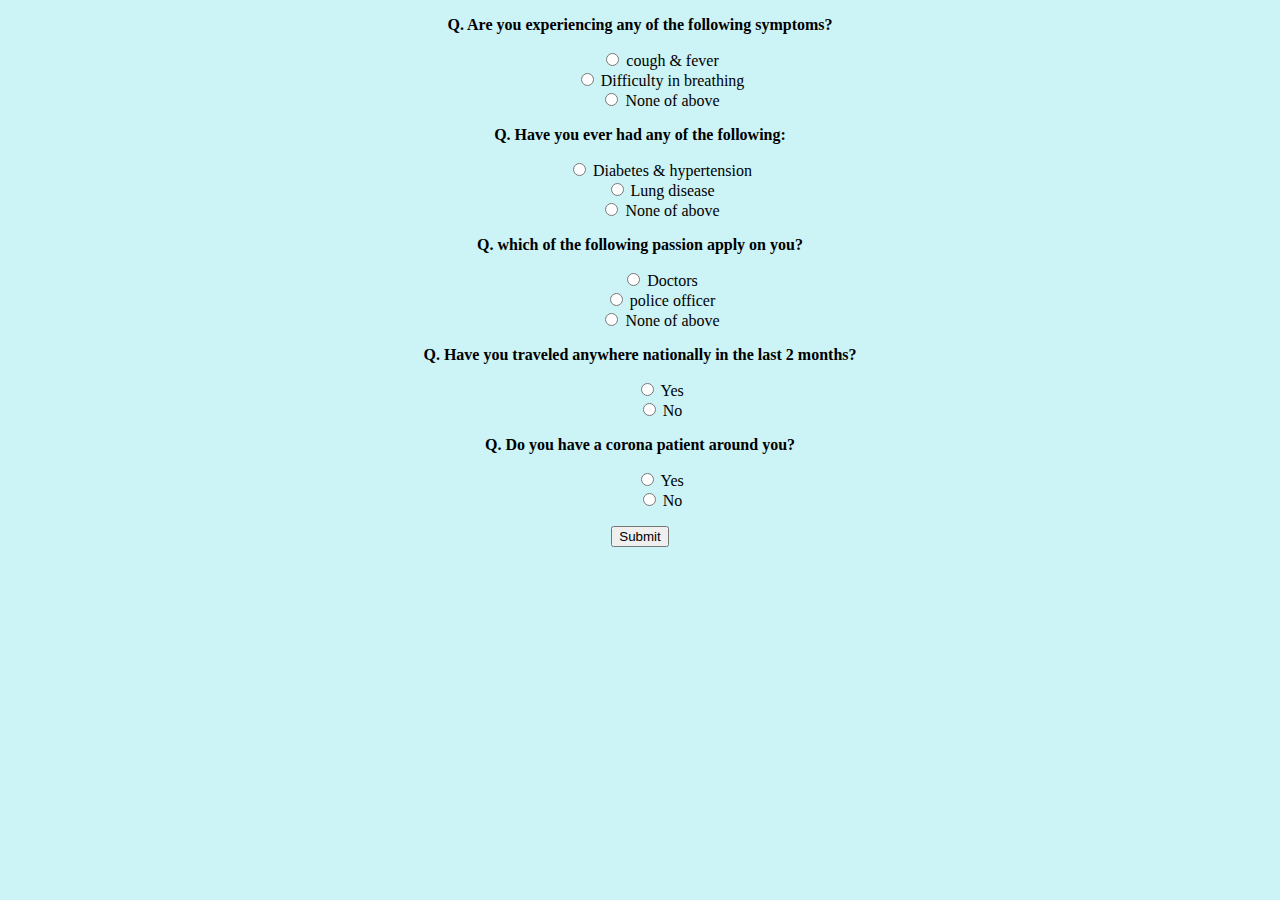
<file: testfile.html>
<!DOCTYPE html>
<html lang="en">
<head>
    <meta charset="UTF-8">
    <meta name="viewport" content="width=device-width, initial-scale=1.0">
    <title>Test-Quiz</title>
    <link rel="stylesheet" href="style.css">
    <link rel="stylesheet" href="https://stackpath.bootstrapcdn.com/bootstrap/4.5.0/css/bootstrap.min.css" integrity="sha384-9aIt2nRpC12Uk9gS9baDl411NQApFmC26EwAOH8WgZl5MYYxFfc+NcPb1dKGj7Sk" crossorigin="anonymous">
    <link rel="stylesheet" href="https://pro.fontawesome.com/releases/v5.10.0/css/all.css" integrity="sha384-AYmEC3Yw5cVb3ZcuHtOA93w35dYTsvhLPVnYs9eStHfGJvOvKxVfELGroGkvsg+p" crossorigin="anonymous"/>
    <!-- js links -->
    <script src="https://code.jquery.com/jquery-3.5.1.slim.min.js" integrity="sha384-DfXdz2htPH0lsSSs5nCTpuj/zy4C+OGpamoFVy38MVBnE+IbbVYUew+OrCXaRkfj" crossorigin="anonymous"></script>
<script src="https://cdn.jsdelivr.net/npm/popper.js@1.16.0/dist/umd/popper.min.js" integrity="sha384-Q6E9RHvbIyZFJoft+2mJbHaEWldlvI9IOYy5n3zV9zzTtmI3UksdQRVvoxMfooAo" crossorigin="anonymous"></script>
<script src="https://stackpath.bootstrapcdn.com/bootstrap/4.5.0/js/bootstrap.min.js" integrity="sha384-OgVRvuATP1z7JjHLkuOU7Xw704+h835Lr+6QL9UvYjZE3Ipu6Tp75j7Bh/kR0JKI" crossorigin="anonymous"></script>
</head>
<body style="background-color: rgb(204, 243, 245);">
      <div class="quiz-div">
      <p>
          <b>Q.  Are you experiencing any of the following symptoms?</b></p>
        <ul>
            <li><input type="radio" name="a">  cough & fever</li>
            <li><input type="radio" name="a">  Difficulty in breathing</li>
            <li><input id="a" type="radio" value="safe" name="a">  None of above</li>
        </ul>
        <p>
            <b>Q.  Have you ever had any of the following:</b></p>
          <ul>
              <li><input type="radio" name="b">  Diabetes & hypertension</li>
              <li><input type="radio" name="b">  Lung disease</li>
              <li><input id="b" type="radio" value="safe" name="b">  None of above</li>
          </ul>
          <p>
            <b>Q.  which of the following passion apply on you?</b></p>
          <ul>
              <li><input type="radio" name="d">  Doctors</li>
              <li><input type="radio" name="d">  police officer</li>
              <li><input id="d" type="radio" value="safe" name="d">  None of above</li>
          </ul>
          <p>
            <b>Q.  Have you traveled anywhere nationally in the last 2 months?</b></p>
          <ul>
              <li><input type="radio" name="c">  Yes</li>
              <li><input id="c" type="radio" value="safe" name="c">  No</li>
          </ul>
         
          <p>
            <b>Q.  Do you have a corona patient around you?</b></p>
          <ul>
              <li><input type="radio" name="e">  Yes</li>
              <li><input id="e" type="radio" value="safe" name="e">  No</li>
             
          </ul>
      </div>
      <div class="submit-btn">
        <button type="button" onclick="f1()" id="button1" class="btn btn-primary">Submit</button>
        
      </div>
      <div class="safe-div">
           <p><i class="fal fa-stethoscope"></i>  <b>YOU ARE SAFE</b></p>
           <p><b>congratulations!!!!!<br>
            stay home and stay safe</b></p>
      </div>
      <div class="danger-div">
        <p><i class="fal fa-exclamation-circle"></i>  <b>Oops! you are in danger</b></p>
        <p><b>
         stay in quarantine and protect your family</b></p>
   </div>
   <div class="back-btn">
    <a href="index.html" ><button type="button" id="button2" class="btn btn-primary">Back</button></a>
   </div>
  
      <script src="https://ajax.googleapis.com/ajax/libs/jquery/3.5.1/jquery.min.js"></script>
      <script>
          alert("PLEASE GIVES CORRECT ANSWER ");
         function f1(){
          var a,b,c,d,e;
          a=document.getElementById("a");
          b=document.getElementById("b");
          c=document.getElementById("c");
          d=document.getElementById("d");
          e=document.getElementById("e");
          
        if(a.checked==true && b.checked==true && c.checked==true
        && d.checked==true && e.checked==true){
          alert("Please ensure that all questions are ticked otherwise result will be Positive");
          $(".quiz-div").slideUp();
          $(".safe-div").css("display","block");
          $("#button1").css("visibility","hidden");
          $("#button2").css("display","block");
        }
        else{
          alert("Please ensure that all questions are ticked otherwise result will be Positive");
          $(".quiz-div").slideUp();
          $(".danger-div").css("display","block");
          $("#button1").css("visibility","hidden");
          $("#button2").css("display","block");
        }
         }
          
      </script>
    </body>
</html>
</file>
<file: style.css>
.downloadApp{
    z-index:1;
    color:#fff;
    margin-top: 10px;
    margin-left:0px;
    margin-right:0px;
    font-family: 'IBM Plex Sans', sans-serif;
}

.carousel-inner{
    z-index:0;
}
.carousel-item img{
height:750px;
}
@media screen and (max-width: 1024px) and (min-width: 500px){
    .carousel-item img{
        height:500px;
        }
}
@media screen and (max-width:450px){
    .carousel-item img{
        height:300px;
        }
}


.container-one{
    font-family: 'Sriracha', cursive;
    margin:100px;
    background-color: rgb(180, 244, 255);
    box-shadow: 8px 8px 10px grey;
}
.container-one p{
    font-family: 'Roboto', sans-serif;
}
.container-one-content{
    width:100%;
    text-align: center;
    font-size: 1.2rem;
    padding:10px;
}
@media screen and (max-width: 1024px) and (min-width: 500px){
    .container-one{
        font-family: 'PT Serif', serif;
        margin:50px;  
        padding:30px;
        margin-bottom:50px;
        background-color: rgb(180, 244, 255);
        box-shadow: 8px 8px 10px grey;
    }  
    p{
        font-size:0.8rem;
    }
    .container-one-content{
        text-align: center;
    }
    .container-one-img{
        height:200px;
        weight:200px;
    }
}
@media screen and (max-width:500px){
    .container-one{
        font-family: 'PT Serif', serif;
        margin:10px;  
        padding:20px;
        margin-bottom:50px;
        background-color: rgb(180, 244, 255);
        box-shadow: 8px 8px 10px grey;
    }  
    p{
        font-size:0.8rem;
    }
    .container-one-content{
        text-align: center;
    }
    .container-one-img{
        height:200px;
        weight:200px;
    }
}



.container-second{
    font-family: 'PT Serif', serif;
    margin:100px;
    text-align: center; 
    background-size: cover;
}
/*  */
table tr td{
    padding-left:40px;
    color:#fff;
    padding-top:0px;
}

.container-second-text{
    text-align: center;
    height:150px;
    width:250px;
    font-size: 50px;
    position:relative;
    top:10px;
    left:75px;
} 

.container-second-text-1{
    background-color: rgb(238, 105, 16);
    border-radius: 10px;
    box-shadow: 10px 10px 10px grey;
    }

    .container-second-text-2{
        background-color: rgb(82, 250, 76);
        border-radius: 10px;
        box-shadow: 10px 10px 10px grey;
        }
    .container-second-text-3{
            background-color: rgb(248, 54, 54);
            border-radius: 10px;
            box-shadow: 10px 10px 10px grey;
            }
@media screen and (max-width: 1024px) and (min-width: 500px){
    .container-second{
        font-family: 'PT Serif', serif;
        margin:50px;
        padding:20px;
        margin-bottom:50px;
        background-color: rgb(180, 244, 255);
        box-shadow: 8px 8px 10px grey;
    }
    .container-second-text{
        height:120px;
        margin-top:0px;
        width:180px;
        position:relative;
        left:10px;  
        font-size:43px;
        top:0px; 
    } 
    /*  */
    table tr td{
        padding-left:15px;
        color:#fff;
        padding-top:0px;
    }
    .container-second-text-1{
        background-color: rgb(238, 105, 16);
        border-radius: 10px;
        box-shadow: 10px 10px 10px grey;
        }
    
        .container-second-text-2{
            background-color: rgb(82, 250, 76);
            border-radius: 10px;
            box-shadow: 10px 10px 10px grey;
            }
        .container-second-text-3{
                background-color: rgb(248, 54, 54);
                border-radius: 10px;
                box-shadow: 10px 10px 10px grey;
                }
    .container-second h2{
        font-size:20px;
    }
            }

@media screen and (max-width:500px){
    .container-second{
        font-family: 'PT Serif', serif;
        margin:10px;
        padding:20px;
        margin-bottom:50px;
        background-color: rgb(180, 244, 255);
        box-shadow: 8px 8px 10px grey;
    }
    .container-second-text{
        height:100px;
        margin-top:0px;
        width:150px;
        position:relative;
        left:100px;  
        font-size:xx-large;
        top:0px; 
    } 
    /*  */
    table tr td{
        padding-left:15px;
        color:#fff;
        padding-top:0px;
    }
    .container-second-text-1{
        background-color: rgb(238, 105, 16);
        border-radius: 10px;
        box-shadow: 10px 10px 10px grey;
        }
    
        .container-second-text-2{
            background-color: rgb(82, 250, 76);
            border-radius: 10px;
            box-shadow: 10px 10px 10px grey;
            }
        .container-second-text-3{
                background-color: rgb(248, 54, 54);
                border-radius: 10px;
                box-shadow: 10px 10px 10px grey;
                }
    .container-second h2{
        font-size:20px;
    }
}

.container-third{
    font-family: 'PT Serif', serif;
    margin:100px; 
    padding:20px;
    text-align: center;  
    background-color:rgb(180, 244, 255) ;
    box-shadow: 8px 8px 10px grey;
   
}
.container-third-hide{
    display:none;
}
.container-third-content table th:nth-child(1){
    color:rgb(250, 123, 19);
    }
    .container-third-content table th:nth-child(2){
        color:green;
        }
        .container-third-content table th:nth-child(3){
            color:red;
            }
.container-third table{
    border-collapse: collapse;
    background-color:rgb(5, 5, 5);
    margin-left:150px;
}
.container-third table tr{
    padding:50px;
}
.container-third table th{
    font-size:25px;
}
.container-third-content{
    width:600px;
    position:relative;
    text-align: center;
    left:300px;
    
}
@media screen and (max-width: 1024px) and (min-width: 500px){
    .container-third-content{
        width:500px;
        position:relative;
        text-align:center;
        left:100px; 
    } 
    .container-third{
        font-family: 'PT Serif', serif;
        margin:50px;
        margin-bottom:50px;
        text-align: center; 
        background-color: rgb(180, 244, 255);
        box-shadow: 8px 8px 10px grey; 
    }

    .container-third table{
        margin-left:120px;
        border-collapse: collapse;
        background-color:rgb(5, 5, 5);
    }
    .container-third table tr{
        padding:50px;
    }
    .container-third table th{
        font-size:20px;
    }
    .container-third-hide{
        display:none;
    }
}
@media screen and (max-width:500px){
    .container-third-content{
        width:300px;
        position:relative;
        text-align:center;
        left:2px; 
    } 
    .container-third{
        font-family: 'PT Serif', serif;
        margin:10px;
        margin-bottom:50px;
        text-align: center; 
        background-color: rgb(180, 244, 255);
        box-shadow: 8px 8px 10px grey; 
    }

    .container-third table{
        margin-left:30px;
        border-collapse: collapse;
        background-color:rgb(5, 5, 5);
    }
    .container-third table tr{
        padding:30px;
    }
    .container-third table th{
        font-size:15px;
    }
    .container-third-hide{
        display:none;
    }
}

 
.container-four{
    font-family: 'PT Serif', serif;
    margin:100px;
    padding:40px;
    background-color: rgb(252, 117, 117);
    text-align: center;
    box-shadow: 8px 8px 10px grey;
}
@media screen and (max-width: 1024px) and (min-width: 500px){
    .container-four{
        font-family: 'PT Serif', serif;
        margin:50px;
        padding:20px;
        text-align: center;
        background-color: rgb(252, 117, 117);
    } 
    .symptoms-img{
        height:400px;
        width:300px;
    }
}
@media screen and (max-width:500px){
    .container-four{
        font-family: 'PT Serif', serif;
        margin:10px;
        padding:20px;
        text-align: center;
        background-color: rgb(252, 117, 117);
    } 
    .symptoms-img{
        height:400px;
        width:300px;
    }
}

.container-five{
    font-family: 'PT Serif', serif;
    margin:100px;
    padding:40px;
    background-color: rgb(117, 241, 165);
    box-shadow: 8px 8px 10px grey;
}
.prevention-img1{
    width:350px;
}
.symptoms{
    text-align: center;
}
.container-five{
    text-align: center;
    box-shadow: 8px 8px 10px grey;
}
@media screen and (max-width: 1024px) and (min-width: 500px){
    .container-five{
        font-family: 'PT Serif', serif;
        margin:50px;
        padding:20px;
        margin-bottom: 50px;
        background-color: rgb(117, 241, 165);
        box-shadow: 8px 8px 10px grey;
    
    }
    
    .prevention-img1{
        width:300px;
        margin-top:0px;
    }
    
    .symptoms{
        text-align: center;
    }
    .container-five{
        text-align: center;
    }
}
@media screen and (max-width:500px){ 
.container-five{
    font-family: 'PT Serif', serif;
    margin:10px;
    padding:20px;
    margin-bottom: 50px;
    background-color: rgb(117, 241, 165);
    box-shadow: 8px 8px 10px grey;

}

.prevention-img1{
    width:300px;
    margin-top:0px;
}

.symptoms{
    text-align: center;
}
.container-five{
    text-align: center;
}
}


.container-six{
    font-family: 'PT Serif', serif;
    margin:100px; 
    text-align: center;
   
}

.container-six img.video-img{
    width:200px;
    box-shadow: 4px 4px 10px grey;
    
}



.container-six-content{
    text-align: center;
    position:relative;
    top:10px;
}
.pic-block{
    text-align: center;
    
}
@media screen and (max-width: 1024px) and (min-width: 500px){
    .container-six{       
        font-family: 'PT Serif', serif;
        margin:50px;
    } 
    .container-six-content{
        margin:0px;
        text-align: center; 
    }
}
@media screen and(max-width:500px){
    .container-six{
        margin:0px;
       
        font-family: 'PT Serif', serif;
        margin:10px;
    } 
    .container-six-content{
        margin:0px;
        text-align: center; 
    }
}


.container-seven{
    font-family: 'PT Serif', serif;
    margin:100px;
    box-shadow: 8px 8px 10px grey;
    cursor: pointer;
}
.container-seven p{
    font-family: 'Roboto', sans-serif;
}
.card-color{
    background-color: rgb(231, 239, 241);
}
@media screen and (max-width: 1024px) and (min-width: 500px){
    .container-seven{
        font-family: 'PT Serif', serif;
        margin:50px;
        margin-bottom: 50px;
        box-shadow: 8px 8px 10px grey;
        cursor: pointer;
    }
    .container-seven p{
        font-family: 'Roboto', sans-serif;
    }
    .card-color{
        background-color: rgb(231, 239, 241);
    }
}
@media screen and (max-width:500px){
    .container-seven{
        font-family: 'PT Serif', serif;
        margin:10px;
        margin-bottom: 50px;
        box-shadow: 8px 8px 10px grey;
        cursor: pointer;
    }
    .container-seven p{
        font-family: 'Roboto', sans-serif;
    }
    .card-color{
        background-color: rgb(231, 239, 241);
    }
}


.bottom{
    padding:80px;
    width:100%;
    height:300px;
    background-color: rgb(15, 53, 63);
    text-align: center;
    color:#fff;
}
/* #contact{
    font-family: 'PT Serif', serif;
} */
@media screen and (max-width: 1024px) and (min-width: 500px){
    .bottom{
        padding:20px;
        width:100%;
        height:300px;
        background-color: rgb(15, 53, 63);
        text-align: center;
        color:#fff;
    }
    #contact{
        font-family: 'PT Serif', serif;
    }
}
@media screen and (max-width:500px){
    .bottom{
        padding:20px;
        width:100%;
        height:300px;
        background-color: rgb(15, 53, 63);
        text-align: center;
        color:#fff;
    }
    #contact{
        font-family: 'PT Serif', serif;
    }
}
.bottom-content,.bottom-copyright{
    position: relative;
    top:10px;
}
.icon{
    font-size:40px;
}

.arrowbtn{
    position:relative;
    right:0px;
    top:0px;
}
/* hover effect */

a#title:hover{
    font-size: 30px;
}
#btn-download:hover{
    font-size: 25px;
}

p#about-covid:hover{
        font-size: 1.22rem;
}

h1#video:hover{
    font-size: 50px;
}
a#btn1:hover{
    font-size: 22px;
}
a#btn2:hover{
    font-size: 22px;
}
#icon1:hover{
    font-size: 52px;
}
#icon2:hover{
    font-size: 52px;
}
#icon3:hover{
    font-size: 52px;
}
#btn-up:hover{
    font-size: 26px;
}
p#mail:hover{
    font-size:18px;
}
p#name:hover{
    font-size:18px;
}
.container-second-text:hover{
    height:160px;
    width:260px;
}
.container-six img.video-img:hover{
    width:230px;
}
@media screen and (max-width:500px){
    a#title:hover{
        font-size:26px;
    }
    #btn-download:hover{
        font-size: 19px;
    }
    p#about-covid:hover{
        font-size: .9rem;
    }
    a#btn1:hover{
        font-size:18px;
    }
    a#btn2:hover{
        font-size: 18px;
    }
    #icon1:hover{
        font-size: 50px;
    }
    #icon2:hover{
        font-size: 50px;
    }
    #icon3:hover{
        font-size: 50px;
    }
    #btn-up:hover{
        font-size: 25px;
    }
    p#name:hover{
        font-size:15px;
    }
    .container-second-text:hover{
        height:110px;
        width:160px;
    }
    .container-six img.video-img:hover{
        width:230px;
    }
}


/* testfile css */
.quiz-div{
    text-align: center;
    margin:0px 100px 0px 100px;

   
}

div ul li{
    list-style: none;
}

.submit-btn{
    text-align: center;
}

.back-btn{
text-align: center;
margin:0px 100px 0px 100px;
}
.back-btn button{
    display:none;
}


.safe-div{
    margin:0px 100px 0px 100px;
    height:400px;
    text-align: center;
    color:#fff;
    border-radius:100px;
    display:none;
    background-color: rgb(77, 238, 77);
}
.safe-div p{
    font-size:4rem;
}
@media screen and (max-width:450px){
    .safe-div{
        text-align: center;
        margin:0px 10px 40px 10px;
        display:none;
        height:150px;
        text-align: center;
        color:#fff;
        border-radius:20px;
        background-color: rgb(77, 238, 77);
    }
    .safe-div p{
        font-size:1.5rem;
    }
}

.danger-div{
    text-align: center;
    margin:0px 100px 0px 100px;
    display:none;
    height:400px;
    text-align: center;
    color:#fff;
    border-radius:100px;
    background-color: rgb(231, 12, 12);
}
.danger-div p{
    font-size:4rem;
}

@media screen and (max-width:450px){
    .danger-div{
        text-align: center;
        margin:0px 10px 40px 10px;
        display:none;
        height:150px;
        text-align: center;
        color:#fff;
        border-radius:20px;
        background-color: rgb(231, 12, 12);
    }
    .danger-div p{
        font-size:1.5rem;
    }
}
</file>
